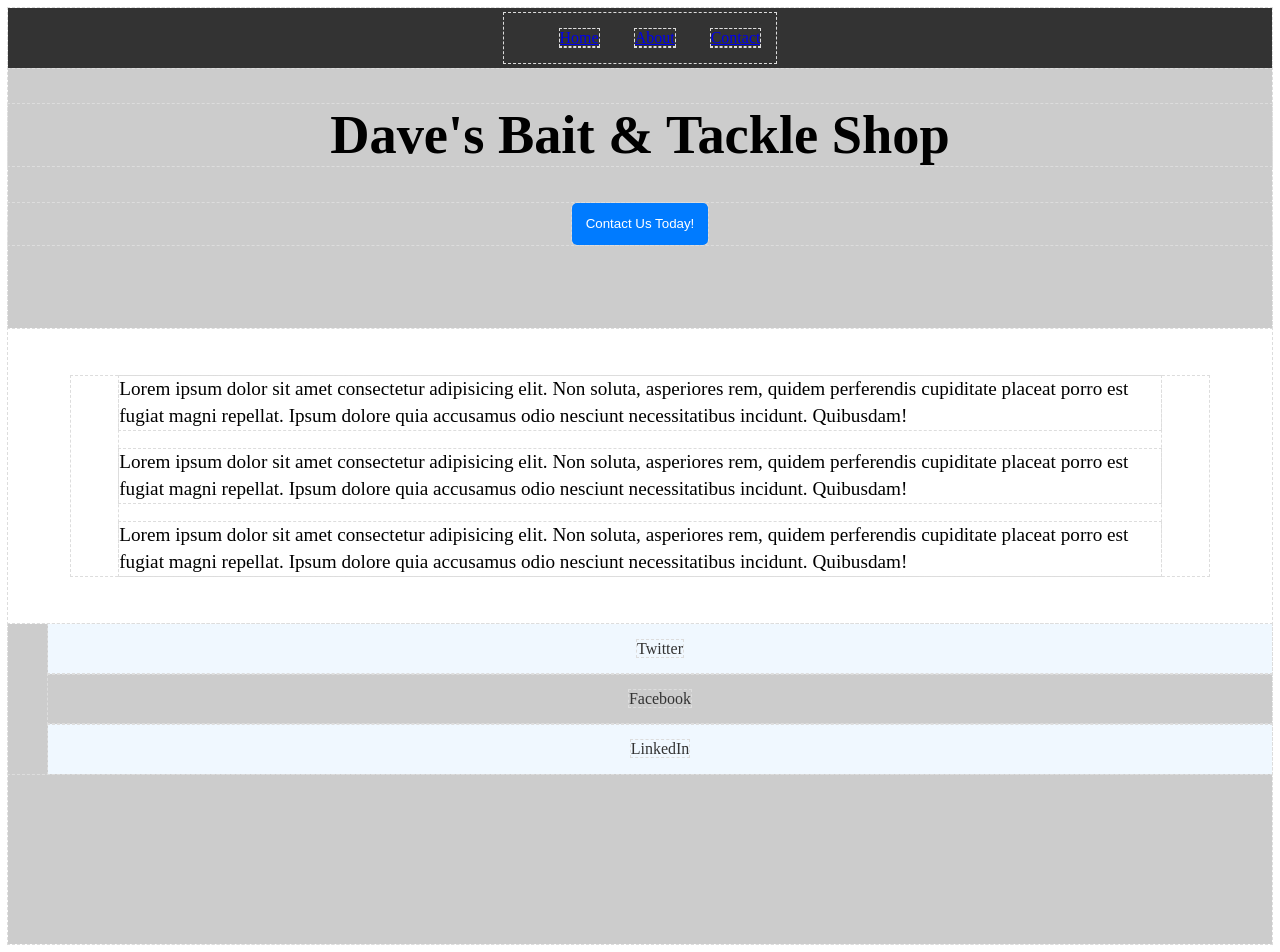
<file: Code Example/index.html>
<!DOCTYPE html>
<html lang="en">
    <head>
        <meta charset="UTF-8">
        <meta http-equiv="X-UA-Compatible" content="IE=edge">
        <meta name="viewport" content="width=device-width, initial-scale=1.0">
        <link rel="stylesheet" href="./styles/styles.css">
        <script src="./js/main.js" defer></script>
        <title>Dave's Bait & Tackle Shop</title>
    </head>

    <body>
        <header>
            <nav id="main-menu">
                <ul>
                    <li class="menu-item"><a href="#">Home</a></li>
                    <li class="menu-item"><a href="#">About</a></li>
                    <li class="menu-item"><a href="#">Contact</a></li>
                </ul>
            </nav>

            <h1>Dave's Bait & Tackle Shop</h1>
            <p>
                <button>Contact Us Today!</button>
            </p>
        </header>

        <main>
            <section id="main-content">
                <p>Lorem ipsum dolor sit amet consectetur adipisicing elit. Non soluta, asperiores rem, quidem perferendis cupiditate placeat porro est fugiat magni repellat. Ipsum dolore quia accusamus odio nesciunt necessitatibus incidunt. Quibusdam!</p>

                <p>Lorem ipsum dolor sit amet consectetur adipisicing elit. Non soluta, asperiores rem, quidem perferendis cupiditate placeat porro est fugiat magni repellat. Ipsum dolore quia accusamus odio nesciunt necessitatibus incidunt. Quibusdam!</p>

                <p>Lorem ipsum dolor sit amet consectetur adipisicing elit. Non soluta, asperiores rem, quidem perferendis cupiditate placeat porro est fugiat magni repellat. Ipsum dolore quia accusamus odio nesciunt necessitatibus incidunt. Quibusdam!</p>
            </section>
        </main>

        <footer>
            <nav id="footer-menu">
                <ul>
                    <li class="menu-item"><a href="#">Twitter</a></li>
                    <li class="menu-item"><a href="#">Facebook</a></li>
                    <li class="menu-item"><a href="#">LinkedIn</a></li>
                </ul>
            </nav>
        </footer>
    </body>
</html>
</file>
<file: Code Example/styles/styles.css>
/* Bring in the Reset (DO THIS LAST) */
*{
    outline: 1px dashed #ddd;
}
/* Selecting elements by tag name */
header {
    text-align: center;
}

h1 {
    font-size: 3.4em;
}

main {
    max-width: 90%;
    margin: 0 auto;
}
/* Selecting multiple elements */
header, 
footer {
    height: 320px;
    background-color: #ccc;
}

/* Selecting an element by ID */
#main-menu {
    background-color: #333;
    height: 60px;
    display: flex;
    justify-content: center;
    align-items: center;
}

#main-content {
    margin: 3em;
}

/* Selecting the direct child of an element */
#main-menu > ul {
    list-style-type: none;
}

#main-menu > ul > li {
    display: inline-block;
    margin: 1em;
}

/* Selecting all children of an element */
#main menu a {
    color: #fff;
    text-decoration: none;
}

/* Selecting a pseudo attribute of an element */
#main-menu a:hover {
    color: #077bff;
}

/* Selecting all p tags, but not the ones in the header */
p:not(header) {
    font-size: 1.2em;
    line-height: 1.4em;
    margin-bottom: 1em;
}

/* Selecting the sibling of an element */
h1 + p > button {
    padding: 1em;
    background-color: #007bff;
    color: #fff;
    border: none;
    border-radius: 5px;
    transition: 0.5s;
}

h1 + p > button:hover {
    background-color: #3daefa;
    transform: scale(1.05);
}

/* DOM Walking */
#footer-menu > ul {
    text-align: center;
    list-style: none;
}

#footer-menu > ul > li {
    padding: 1em;
}

#footer-menu > ul > li:nth-of-type(odd) {
    background-color: aliceblue;
}

#footer-menu > ul > li > a {
    color: #333;
    text-decoration: none;
    transition: 0.5s;
}

#footer-menu > ul > li:hover > a {
    color: #3daefa;
    background-color: #333;
}
/* Selecting odd elements */
</file>
